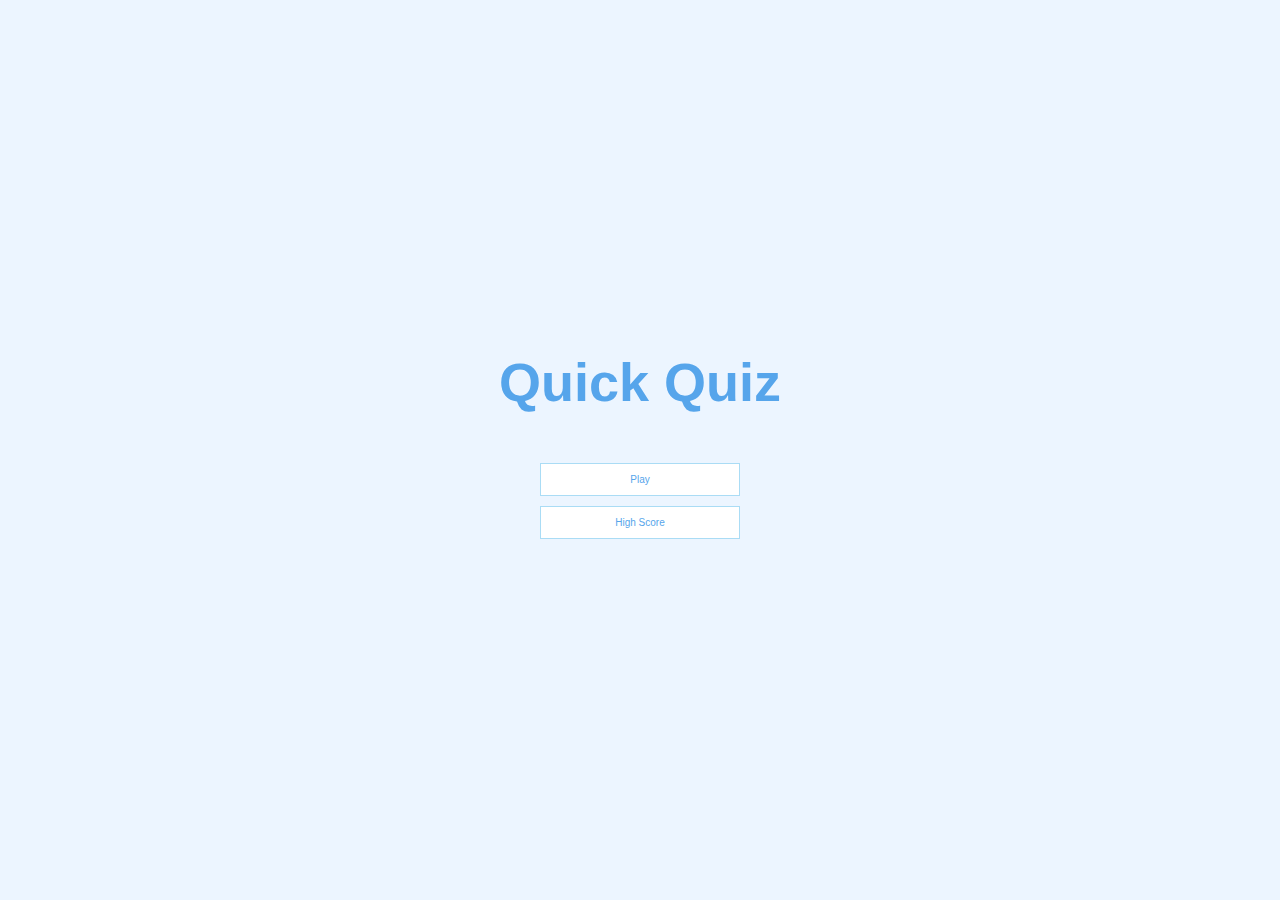
<file: index.html>
<!DOCTYPE html>
<html lang="en">
<head>
    <meta charset="UTF-8">
    <meta http-equiv="X-UA-Compatible" content="IE=edge">
    <meta name="viewport" content="width=device-width, initial-scale=1.0">
    <link rel="stylesheet" href="app.css">
    <title>Quick Quiz</title>

</head>
<body>
    <div class="container">
       <div id="Home" class="flex-center flex-column">
        <h1>Quick Quiz</h1>
        <a class = "btn" href="game.html">Play</a>
        <a class = "btn" href="highscore.html">High Score</a>
       </div>
    </div>
    
</body>
</html>
</file>
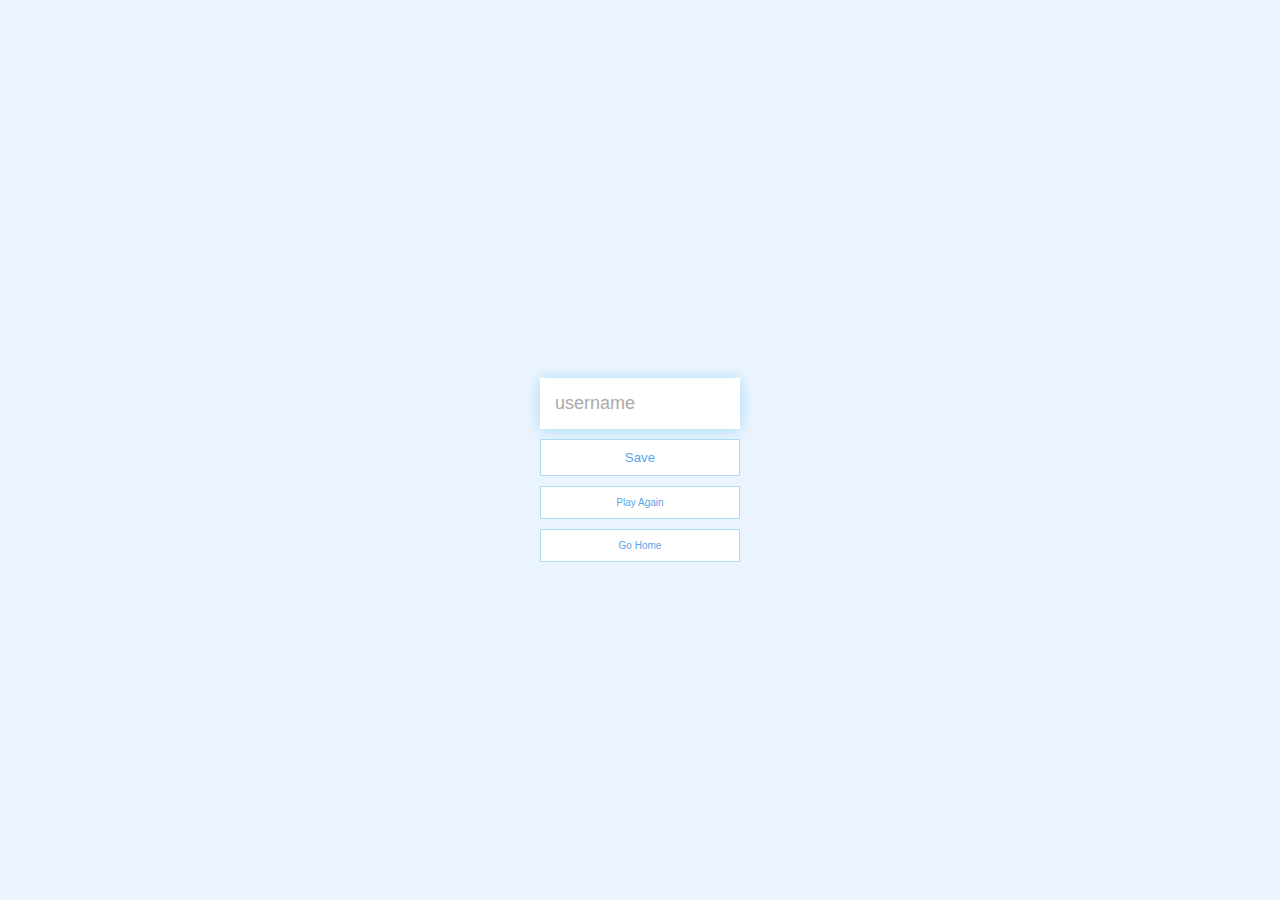
<file: end.html>
<!DOCTYPE html>
<html lang="en">
  <head>
    <meta charset="UTF-8" />
    <meta http-equiv="X-UA-Compatible" content="IE=edge" />
    <meta name="viewport" content="width=device-width, initial-scale=1.0" />
    <title>Congrats</title>
    <link rel="stylesheet" href="app.css" />
  </head>
  <body>
    <div class="container">
      <div id="end" class="flex-center flex-column">
        <h1 id="finalScore"></h1>

        <form>
          <input
            type="text"
            name=""
            id="username"
            name="username"
            placeholder="username"
          />

          <button
            type="submit"
            class="btn"
            id="saveScoreButton"
            onclick="saveHighScore(event)"
            disabled
            >
            Save
          </button>
        </form>

        <a class="btn" href="game.html">Play Again</a>
        <a class="btn" href="/">Go Home</a>

      </div>
    </div>
    <script src="end.js"></script>
  </body>
</html>
</file>
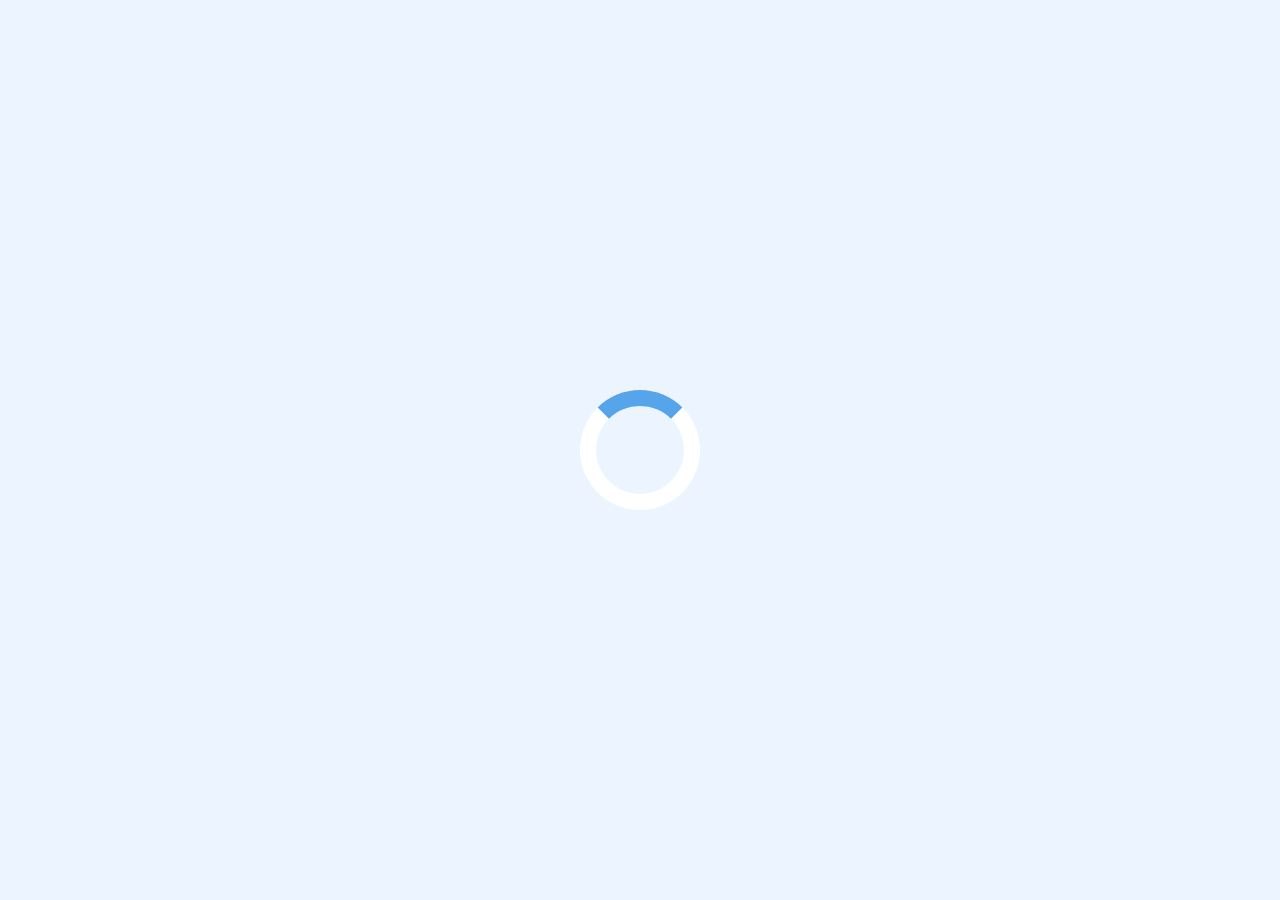
<file: game.html>
<!DOCTYPE html>
<html lang="en">
  <head>
    <meta charset="UTF-8" />
    <meta http-equiv="X-UA-Compatible" content="IE=edge" />
    <meta name="viewport" content="width=device-width, initial-scale=1.0" />
    <title>Quick Quiz-Play</title>
    <link rel="stylesheet" href="app.css" />
    <link rel="stylesheet" href="game.css" />
  </head>

  <body>
    <div class="container">
      <div id="loader"></div>

      <div id="game" class="justofy-column flex-column hidden">

        <div id="hud">

          <div id="hud-item">
            <p id="progressText" class="hud-prefix">
              Question
            </p>
            <div id="progressBar">
              <div id="porgressBarFull">
                
              </div>
            </div>
             
          </div>
          <div id="hud-item">
            <p class="hud-prefix">
              Score
            </p>
            <h1 class="hud-main-text" id="score">
              0
            </h1>
          </div>

        </div>

        <h2 id="question">What is the answer to the questions ?</h2>

        <div class="choice-container">
          <p class="choice-prefix">A</p>
          <p class="choice-text" data-number="1">choice 1</p>
        </div>

        <div class="choice-container">
          <p class="choice-prefix">B</p>
          <p class="choice-text" data-number="2">choice 2</p>
        </div>

        <div class="choice-container">
          <p class="choice-prefix">C</p>
          <p class="choice-text" data-number="3">choice 3</p>
        </div>

        <div class="choice-container">
          <p class="choice-prefix">D</p>
          <p class="choice-text" data-number="4">choice 4</p>
        </div>
      </div>
    </div>
    <script src="game.js"></script>
  </body>

</html>
</file>
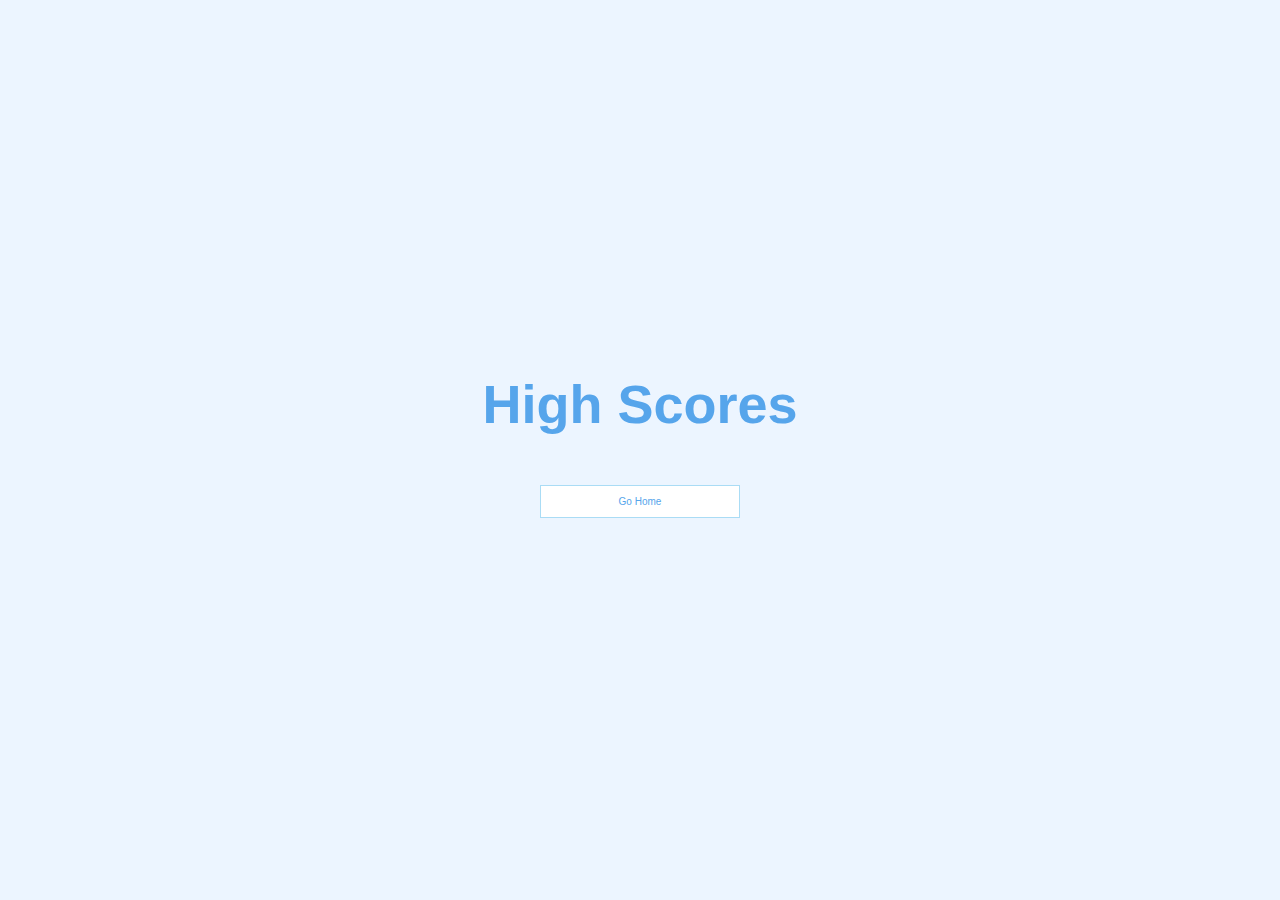
<file: highscore.html>
<!DOCTYPE html>
<html lang="en">
  <head>
    <meta charset="UTF-8" />
    <meta http-equiv="X-UA-Compatible" content="IE=edge" />
    <meta name="viewport" content="width=device-width, initial-scale=1.0" />
    <title>High Scores</title>
    <link rel="stylesheet" href="app.css" />
    <link rel="stylesheet" href="highscore.css" />
  </head>
  <body>
    <div class="container">
      <div id="highScores" class="flex-center flex-column">
        <h1 id="finalScore">High Scores</h1>
        <ul id="highScoresList"></ul>
        <a href="index.html" class="btn">Go Home</a>
      </div>
    </div>

    <script src="highscore.js"></script>
  </body>
</html>
</file>
<file: app.css>
:root {
  background-color: #ecf5ff;
  font-size: 62.5%;
}

* {
  box-sizing: border-box;
  font-family: Arial, Helvetica, sans-serif;
  margin: 0;
  padding: 0;
  color: #333;
}

h1,
h2,
h3,
h4,
h5 {
  margin-bottom: 1rem;
}

h1 {
  font-size: 5.4rem;
  color: #56a5eb;
  margin-bottom: 5rem;
}

h1 > span {
  font-size: 2.4rem;
  font-weight: 500;
}

h2 {
  font-size: 4.2rem;
  font-weight: 700;
  margin-bottom: 4rem;
}

h3 {
  font-size: 2.8rem;
  font-weight: 500;
}

h4 {
  font-size: 5.4rem;
  color: #56a5eb;
  margin-bottom: 5rem;
}

/* UTILITIES */

.container {
  width: 100vh;
  height: 100vh;
  display: flex;
  justify-content: center;
  align-items: center;
  max-width: 80rem;
  margin: 0 auto;
  padding: 2rem;
}


.container > * {
  width: 100%;
}

.flex-column {
  display: flex;
  flex-direction: column;
}

.flex-center {
  justify-content: center;
  align-items: center;
}

.justify-center {
  justify-content: center;
}

.text-center {
  text-align: center;
}

.hidden {
  display: none;
}


/* BUTTON */

.btn{
    font-family: 1.8rem;
    padding: 1rem 0;
    width: 20rem;
    text-align: center;
    border: 0.1rem solid rgba(86, 185, 235 , 0.5);
    margin-bottom: 1rem;
    text-decoration: none;
    color:#56a5eb ;
    background-color: white;
}

.btn:hover{
    cursor: pointer;
    box-shadow: 0 0.4 1.4rem 0 rgba(86, 185, 235 , 0.5);
    transform: translate(-0.1rem);
    transition: transform 150ms;
}

.btn[disabled]:hover{
    cursor: not-allowed;
    box-shadow: none;
    transform: none;
}

/*forms*/

form{
  width: 100%;
  display: flex;
  flex-direction: column;
  align-items: center;

}

input{
  margin-bottom: 1rem;
  width: 20rem;
  padding: 1.5rem;
  font-size: 1.8rem;
  border: none;
  box-shadow: 0 0.1rem 1.4rem 0 rgba(86, 185, 235 , 0.5);
}

input::placeholder{
  color: #aaa;
}
</file>
<file: game.css>
.choice-container {
  display: flex;
  margin-bottom: 0.5rem;
  width: 100%;
  font-size: 1.1rem;
  border: 0.1rem solid rgb(86, 145, 235, 0.25);
  background-color: #fff;
}

.choice-prefix {
  padding: 1.5rem 2.5rem;
  background-color: #56a5eb;
  color: white;
}

.choice-text {
  padding: 1.5rem;
  width: 100%;
}

.choice-container:hover {
  cursor: pointer;
  box-shadow: 0 0.4 1.4rem 0 rgba(86, 185, 235, 0.5);
  transform: translate(-0.1rem);
  transition: transform 150ms;
}

.correct {
  background-color: green;
}

.incorrect {
  background-color: red;
}

/*HUD*/

#hud {
  display: flex;
  justify-content: space-around;
}

.hud-prefix {
  text-align: center;
  font-size: 2rem;
}

.hud-main-text {
  text-align: center;
}

#progressBar {
  width: 20rem;
  height: 4rem;
  border: 0.2rem solid #56a5eb;
  margin-top: 1.3rem;
}

#porgressBarFull {
  height: 3.6rem;
  background-color: #56a5eb;
  width: 50%;
}

/*Loader*/

#loader {
  border: 1.6rem solid white;
  border-radius: 50%;
  border-top: 1.6rem solid #56a5eb;
  width: 12rem;
  height: 12rem;
  animation: spin 2s linear infinite;
}

@keyframes spin {
  0% {
    transform: rotate(0deg);
  }
  100% {
    transform: rotate(360deg);
  }
}
</file>
<file: highscore.css>
#highScoreList {
  padding-left: 0;
  margin-bottom: 3rem;
}

li{
    list-style: none;
}
.high-score{
    font-size: 2.3rem;
    margin-bottom: 2rem;
}

.high-score:hover{
    transform: scale(1.025);
}
</file>
